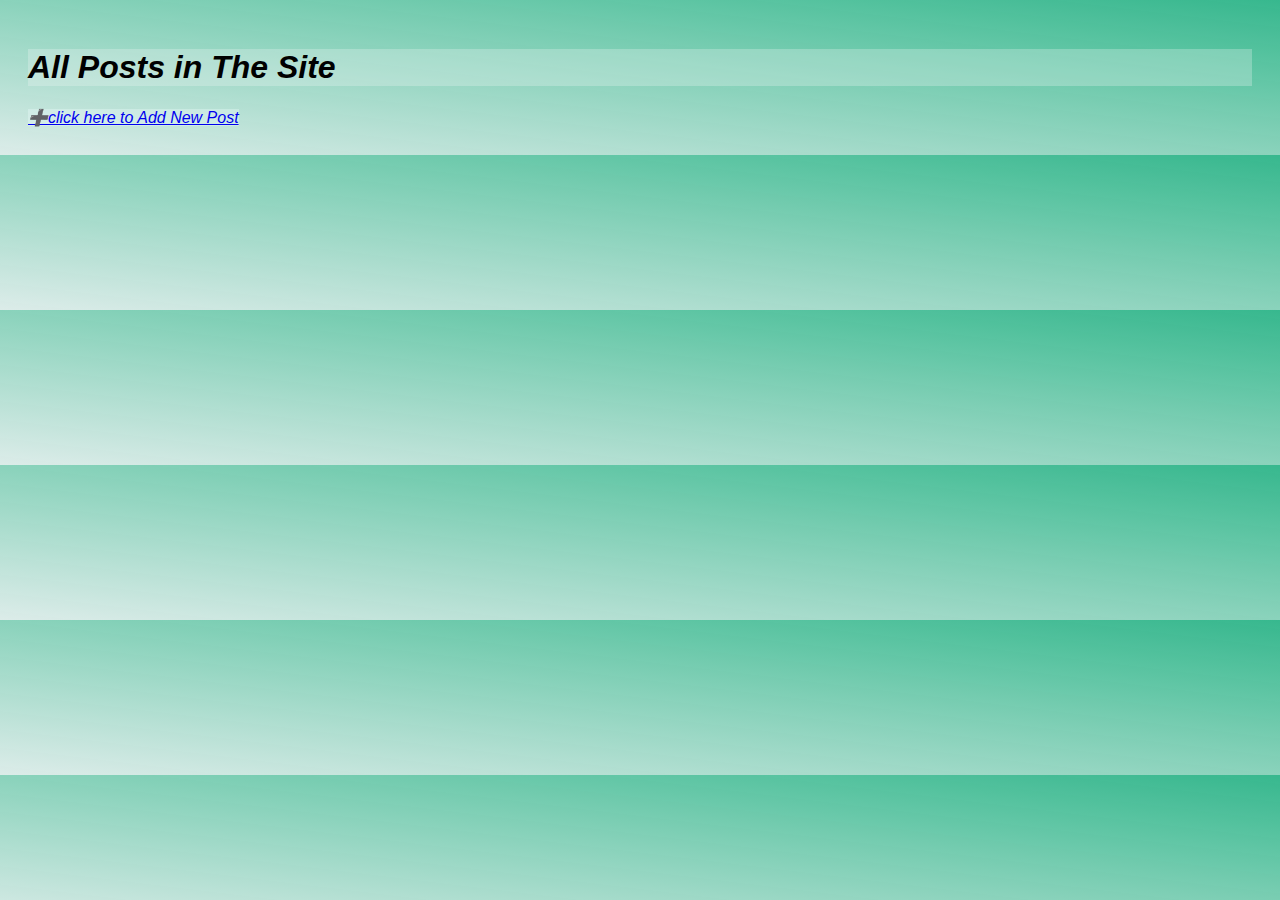
<file: index.html>
<!DOCTYPE html>
<html lang="en">
    <link rel="stylesheet" href="./assets/css/style.css">
<head>
<meta charset="UTF-8">
<title>Posts</title>
</head>
<body>
<h1>All Posts in The Site </h1>
<a href="add-post.html">➕click here to Add New Post</a>
<div id="posts"></div>
<script src="./assets/js/posts.js"></script>
</body>
</html>
</file>
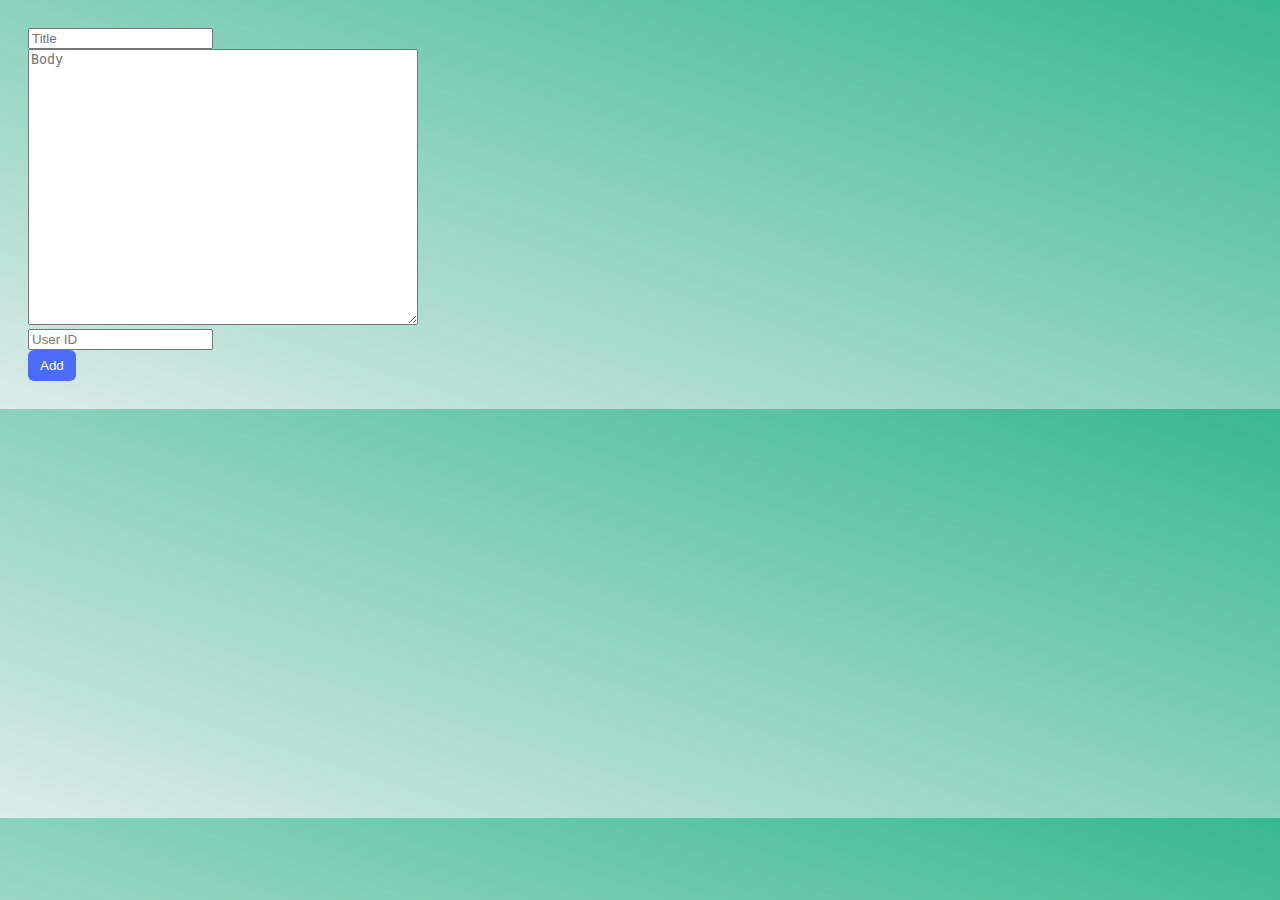
<file: add-post.html>
<!DOCTYPE html>
<html lang="en">
    <link rel="stylesheet" href="./assets/css/style.css">
<head>
<meta charset="UTF-8">
<title>Add Post</title>
</head>
<body>
<form id="form">
<input id="title" placeholder="Title"><br>
<textarea id="body" placeholder="Body"></textarea><br>
<input id="userId" placeholder="User ID"><br>
<button type="submit">Add</button>
</form>
<script src="./assets/js/add-post.js"></script>
</body>
</html>
</file>
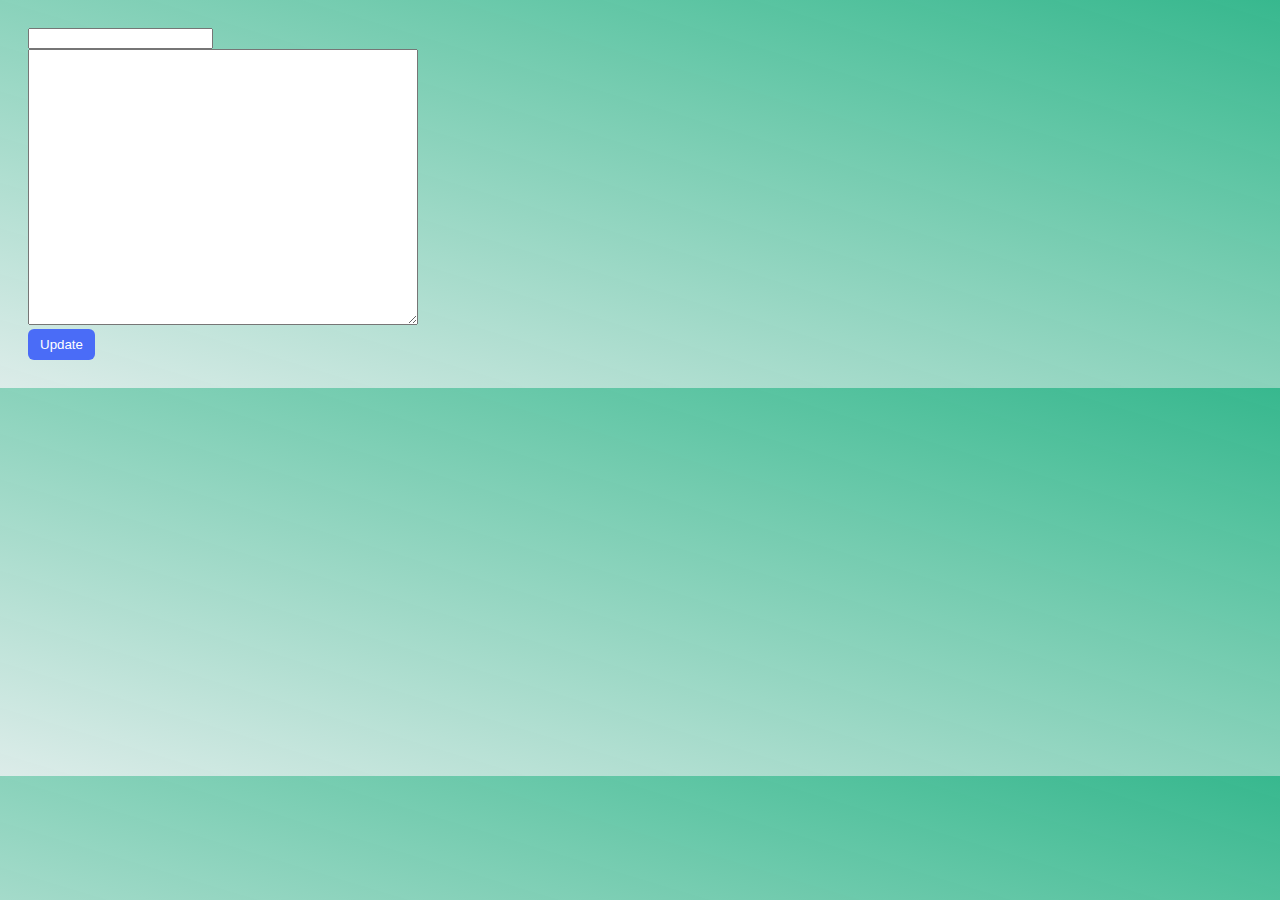
<file: edit-post.html>
<!DOCTYPE html>
<html lang="en">
    <link rel="stylesheet" href="./assets/css/style.css">
<head>
<meta charset="UTF-8">
<title>Edit Post</title>
</head>
<body>
<form id="form">
<input id="title"><br>
<textarea id="body"></textarea><br>
<button type="submit">Update</button>
</form>
<script src="./assets/js/edit-post.js"></script>
</body>
</html>
</file>
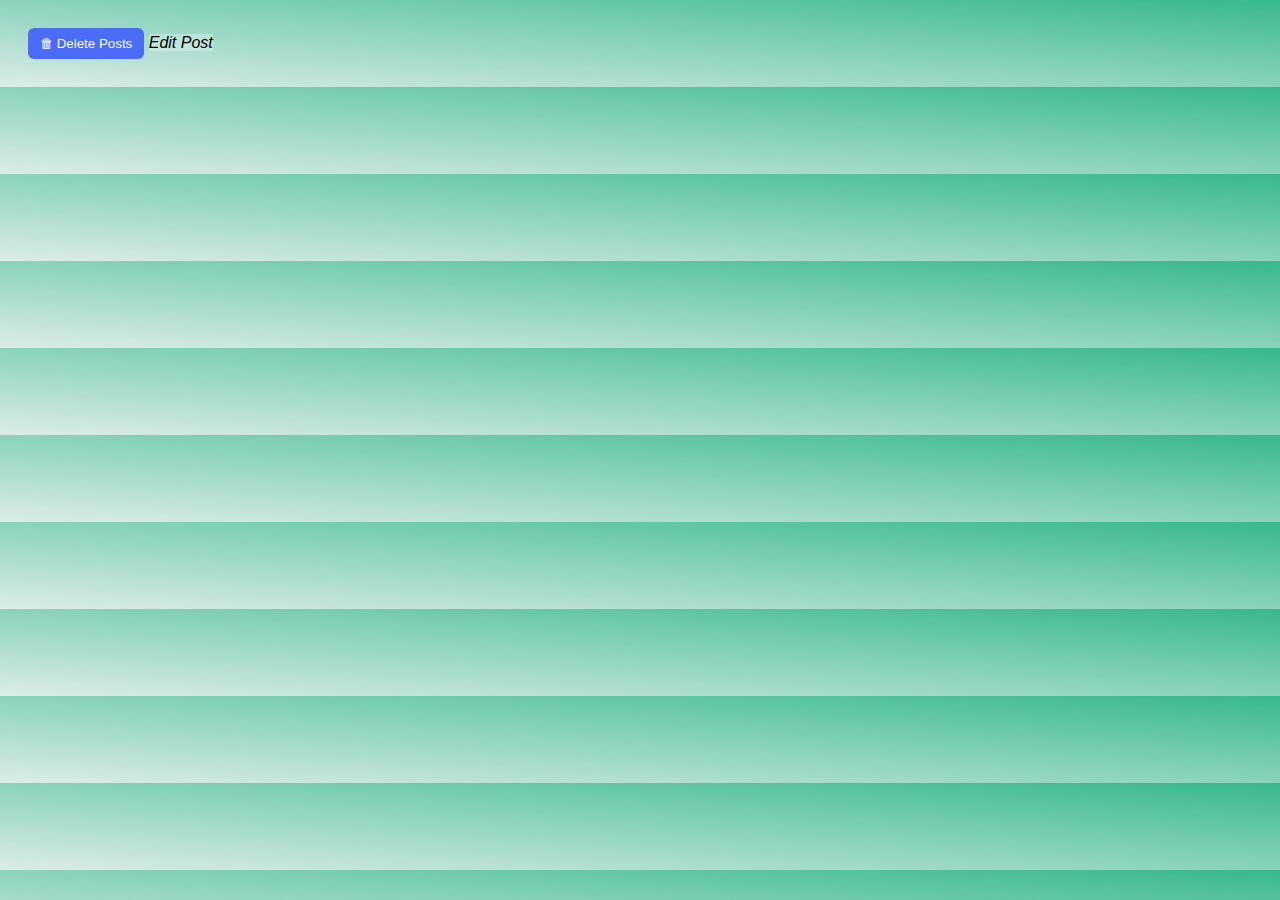
<file: post.html>
<!DOCTYPE html>
<html lang="en">
    <link rel="stylesheet" href="./assets/css/style.css">
<head>
<meta charset="UTF-8">
<title>Post Details</title>
</head>
<body>
<div id="post"></div>
<button id="delete">🗑 Delete Posts</button>
<a id="edit">Edit Post</a>
<script src="./assets/js/post.js"></script>
</body>
</html>
</file>
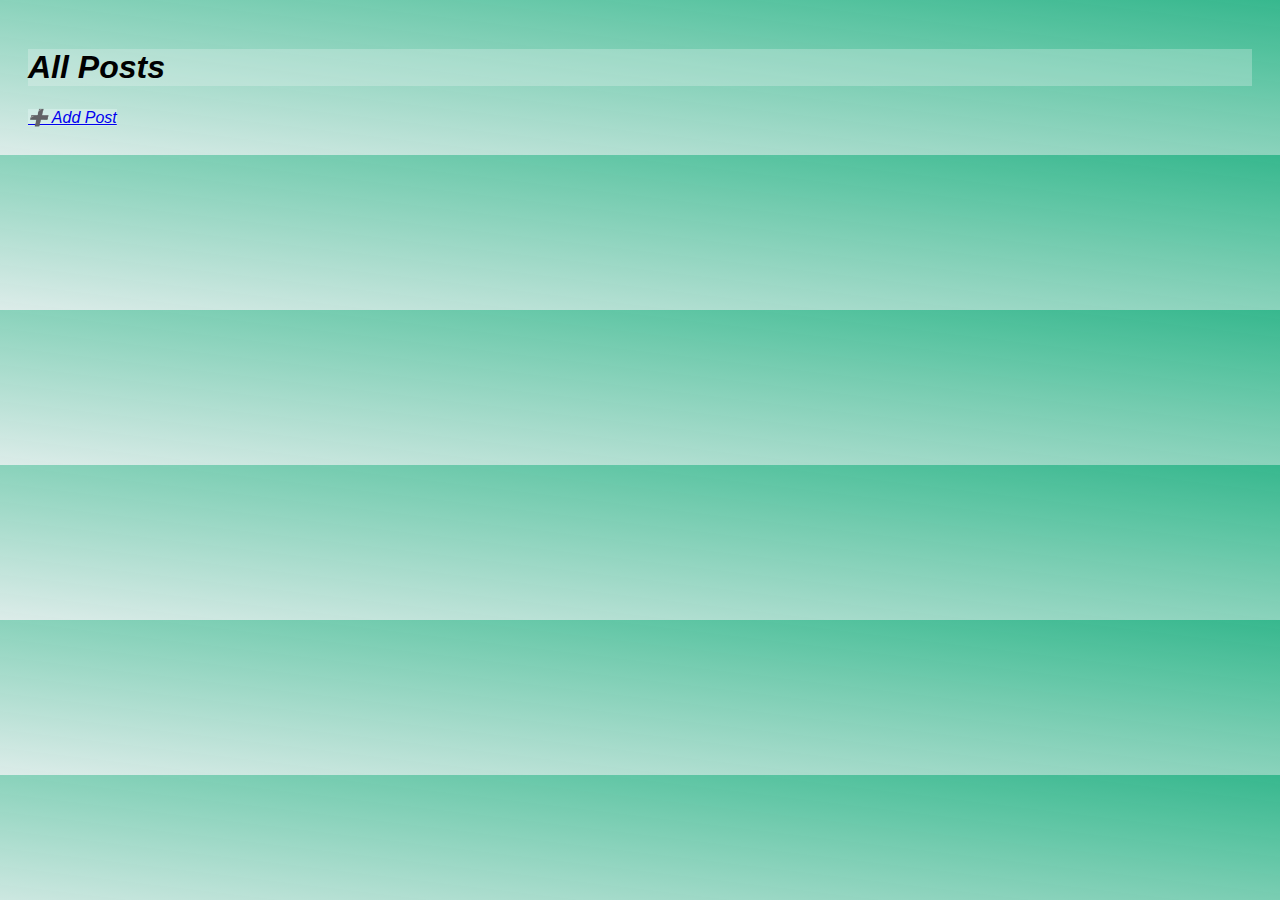
<file: posts.html>
<!DOCTYPE html>
<html lang="en">
    <link rel="stylesheet" href="./assets/css/style.css">
<head>
<meta charset="UTF-8">
<title>Posts</title>
</head>
<body>
<h1>All Posts</h1>
<a href="add-post.html">➕ Add Post</a>
<div id="posts"></div>
<script src="./assets/js/posts.js"></script>
</body>
</html>
</file>
<file: assets/css/style.css>
body{
    font-family: 'Lucida Sans', 'Lucida Sans Regular', 'Lucida Grande', 'Lucida Sans Unicode', Geneva, Verdana, sans-serif;
    background:#f4f6f8;
    direction: ltr;
    padding:20px;
    background-image: linear-gradient(to top right , rgb(220, 236, 233), rgba(42, 180, 134, 0.932));
    
    background-size: cover;
}
.container{max-width:800px;margin:auto}

button{
    background:#4a6cf7;
    color:#fff;
    border:none;
    padding:8px 12px;
    border-radius:6px;
   
}
h1{
    font-style: italic;
    font-display: swap;
    background-color: #f4f6f846;

}

a{
    background-color: rgba(240, 255, 255, 0.322);
    font-style: italic;
   
}

textarea{
    height: 30vh;
    width:30vw;
}
</file>
